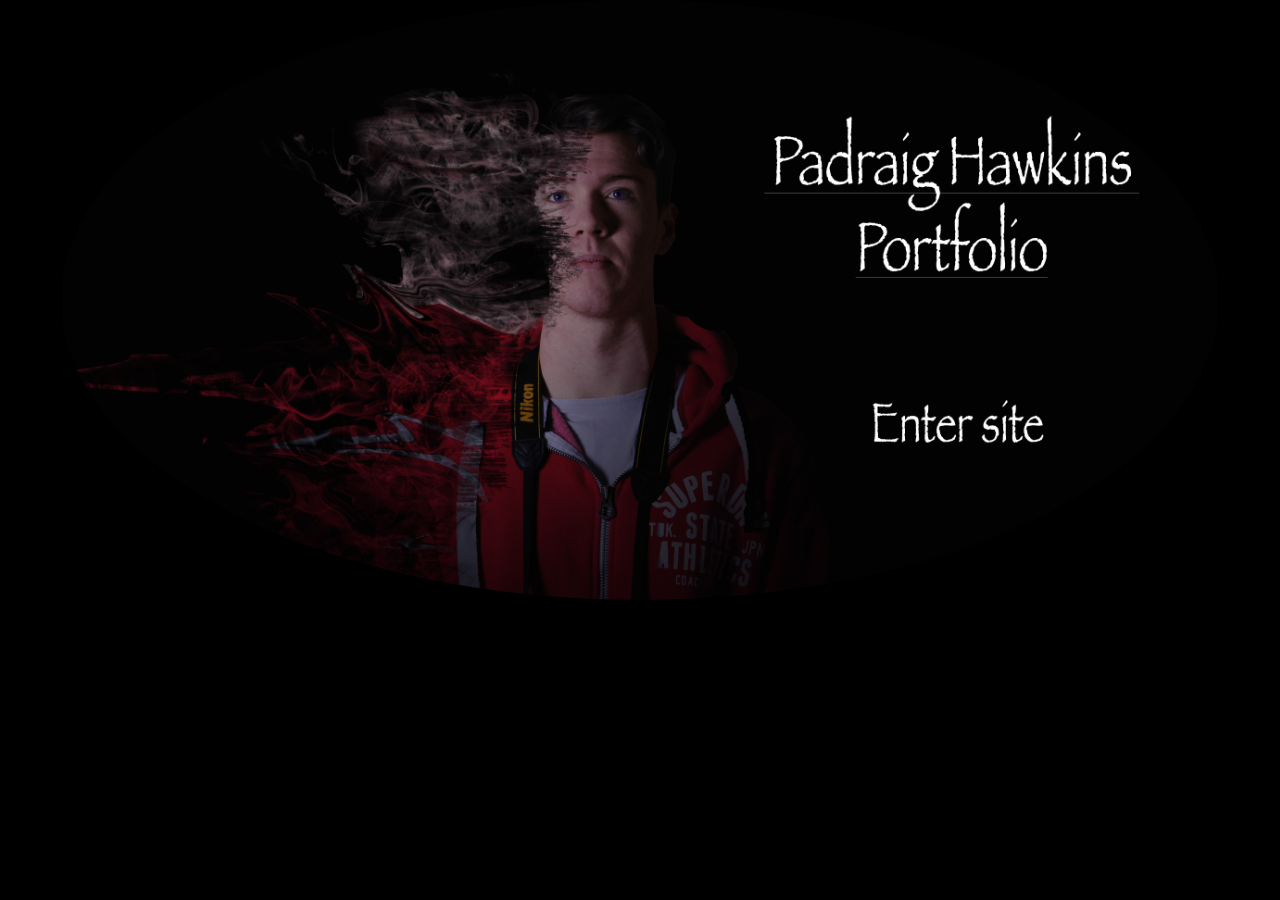
<file: welcomescreen.html>
<!DOCTYPE html>
<html lang="en">

<head>
<meta charset="utf-8">
<title>Trifecta Designs</title>

<style>
	@import "css/style.css"  ;
</style>

</head>
<body>
<header>

</header>



	        


<a href="index.html">
  <img src="images/websitewelcome.jpg" alt="HTML"tutorial" "width="1000" height="600"border:"0">
</a>








</body>

</html>
</file>
